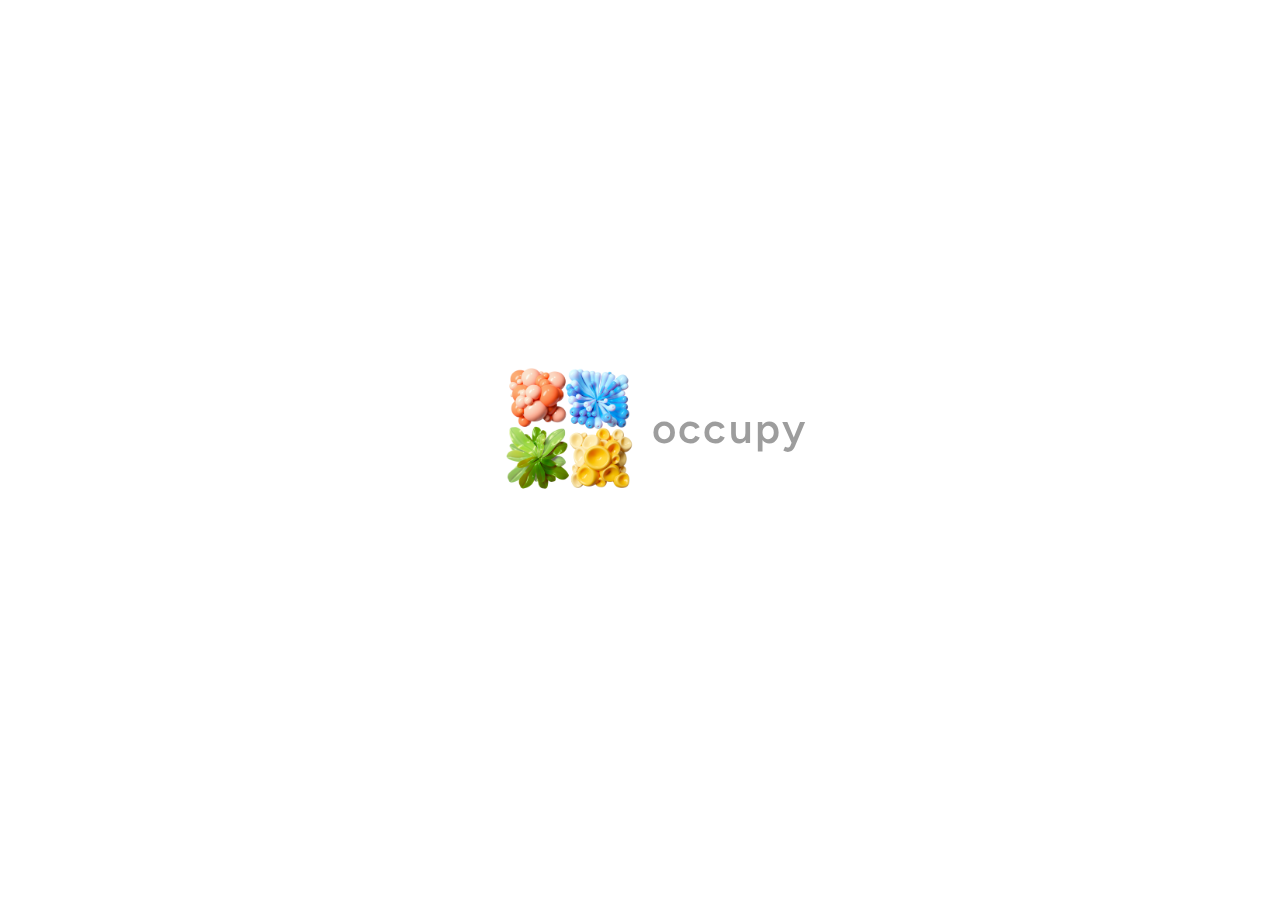
<file: index.html>
<!DOCTYPE html>
<html>
  <head>
    <meta http-equiv="Content-Type" content="text/html; charset=utf-8">
    <link rel="icon" href="images/favicon.ico">
    <link rel="stylesheet" type="text/css" href="indexStyle.css">
    <link rel="preconnect" href="https://fonts.googleapis.com"> 
    <link rel="preconnect" href="https://fonts.gstatic.com" crossorigin> 
    <link href="https://fonts.googleapis.com/css2?family=Anton&family=Bebas+Neue&family=DM+Serif+Text:ital@0;1&family=Figtree:ital,wght@0,400;0,500;0,600;0,700;1,300;1,400;1,500;1,600&display=swap" rel="stylesheet">
    
    <link rel="stylesheet" href="https://fonts.googleapis.com/css2?family=Material+Symbols+Rounded:opsz,wght,FILL,GRAD@48,600,0,0" />

  </head>
  <body>
    <div class="OuterField">
      <div class="MedField">
        <div class="InField"></div>
        <div class="TopFieldContainer">
          <div class="TopField">
            <div id="filterPlane"></div>
          </div>
        </div>
      </div>
    </div>

    <div class="MenuBar">
      <div class="ScrollMenu">
        <div class="ScrollMenuScroll">
          <div class="LifeCon LifeConSelected" id="LifeCon1"
          onclick="LifeModeSelect(1) "
          >
            <img src="images/LifeRed1.png" class="LifeImg1">
            <div class="LifeName">orange</div>

          </div>
          <div class="LifeCon" id="LifeCon2" 
          onclick="LifeModeSelect(2) "
          >
            <img src="images/LifeBlue1.png" class="LifeImg2">
            <div class="LifeName">blue</div>
          </div>
          <div class="LifeCon" id="LifeCon3"
          onclick="LifeModeSelect(3) "
          >
          <img src="images/LifeYellow1.png" class="LifeImg3">
            <div class="LifeName">yellow</div>

          </div>
          <div class="LifeCon" id="LifeCon4"
          onclick="LifeModeSelect(4) "
          >
          <img src="images/LifeGreen1.png" class="LifeImg4">
                <div class="LifeName">green</div>
          </div>
        
          <div class="LifeCon" id="LifeCon6"
          onclick="LifeModeSelect(6) "
          >
          <img src="images/LifePurple1.png" class="LifeImg6">
          <div class="LifeName">purple</div>

          </div>
          <div  id="LifeCon5"
          onclick=" "
          >
            
          </div>
          <div class="LifeCon" id="LifeCon7"
          onclick="LifeModeSelect(7) "
          >
                <img src="images/wallIcon.png" class="wallTool">
                <div class="LifeName">wall</div>
       
          </div>
        </div>

        <div class="bottomScroll">
        </div>
      </div>
      <div class="InfoMenu">
      
      </div>
      <div class="popDisplay">
        <div class="popDisplayText"></div>
      </div>
    </div>
    <div class="ToolBar">
      <div class="ToolScroll">

      <div class="Tool" id="DeleteTool" data-stat="DeletePassive" data-name="delete tool"
      onclick="deleteOnOff()"
      >
      <div class="Select"></div>
        <img src="images/circle.badge.xmark@5x.png" class="ToolIcon1">
      </div>

      <div class="Tool" id="FilterTool" data-stat="FilterPassive" data-name="filter tool"
      onclick="filterOnOff()"
      > 
      <div class="Select"></div>
        <img src="images/camera.filters@5x.png" class="ToolIcon6">
      </div>

      <div class="Tool" data-stat="playing" id="PlayTool" data-name="play/pause"
      onclick="play_pause_buffer()"
      >
        <img src="images/pause.fill@5x.png" class="ToolIcon3">
      </div>

      <div class="Tool" id="GridTool" data-stat="showing" data-name="clear tool"
      onclick="Clear()"
      >
        <img src="images/app.dashed@5x.png" class="ToolIcon2">
      </div>

      <div class="Tool" id="GridTool" data-stat="showing" data-name="grid tool"
      onclick="grid()"
      >
        <img src="images/grid@5x.png" class="ToolIcon2">
      </div>
 
      <div class="Toolline"></div>
    </div>
      <div class="Tool" id="ShowTool" data-stat="showing" data-name="show/hide"
      onclick="show_hide()"
      >
        <img src="images/chevron.backward@5x.png" id="ShowIcon" class="ToolIcon5">
      </div>
    </div>

    <div class="cursor_tracker " id="cursor_tracker" style="z-index: 300;"></div>

    <div class="loadPage">
      <img src="images/OccupiedIcon.png" class="mainLogo" style="position:absolute; width: 160px; left: 50%;">
      <div class="loadText" style="color: rgb(62, 62, 62); position:absolute; width: 300px; left: 50%;  scale: 1.4; opacity: 0.5; ">occupy</div>
    </div>
    <script src="indexJs.js"></script>
  </body>
</html>
</file>
<file: indexStyle.css>
body{
  overflow: hidden;
  margin: 0;
  padding: 0;
}
.InUnit{
  width: 50px;
  height: 50px;
  top: 0;
  left: 0;
  position: absolute;
  border: solid;
  border-color: rgb(236, 236, 236);
  border-width: 1px;
  box-sizing: border-box;
  -moz-box-sizing: border-box;
  -webkit-box-sizing: border-box;
  background-color: rgba(244, 244, 244, 0);
}
.InUnit:hover{
  border-color: rgb(185, 185, 185);
  border-width: 1px;
}
.InUnitHidden{
  border-color: rgba(185, 185, 185, 0);
}
.InField{
  width: 3000px;
  height: 3000px;
  position: relative;
}
.TopField{
    width: 3000px;
    height: 3000px;
    position: relative;
    pointer-events: none;
}
.TopFieldContainer{
  position: absolute;
  width: 3000px;
  height: 3000px;
  top: 0;
  left: 0;
  pointer-events: none;
}
.MedField{
  width: 3000px;
  height: 3000px;
  position: absolute;
}
.OuterField{
  position: absolute;
  top: 0;
  bottom: 0;
  left: 0;
  right: 0;
  background-color: rgb(242, 242, 242);
  overflow: scroll;
  transition: background-color 0.3s;
}
.MenuBar{
  position: absolute;
  top: 20px;
  left: 20px;
  width: 250px;
  height: 500px;
  -webkit-backdrop-filter: blur(15px);
  backdrop-filter: blur(15px);
  border-radius: 15px;
  box-shadow: 5px 5px 35px rgba(0, 0, 0, 0.206);
  overflow: hidden;
  transition: all 0.6s, opacity 1.2s  cubic-bezier(0.445, 0.05, 0.55, 0.95); 
  z-index: 100;
}
.MenuBarHidden{
  transform: translateX(-350px) translateY(-38px) scaleY(0.85) scaleX(1.2);
  opacity: 0.9;
  box-shadow: 5px 5px 35px rgba(0, 0, 0, 0);
}
.ToolBar{
  position: absolute;
  top: 20px;
  left: 290px;
  width: 70px;
  height: 258px;
  -webkit-backdrop-filter: blur(15px);
  backdrop-filter: blur(15px);
  border-radius: 15px;
  box-shadow: 5px 5px 35px rgba(0, 0, 0, 0.206);
  transition: all 0.7s ;
  background-color: rgba(255, 255, 255, 0.88);
  z-index: 100;
}
.ToolBarHidden{
  transform: translateX(-270px);
}
.Tool{
  width: 55px;
  height: 55px;
  margin: 7.5px;
  border-radius: 7.5px;
  transition: all 0.3s ;
  scale: 1;
}
.Tool:hover{
  background-color: rgba(0, 0, 0, 0.054);
}
.Tool:active{
  scale: 0.9;
  background-color: rgba(0, 0, 0, 0.116);
}
.ToolIcon1{
  width: 50px;
  margin-left: 2px;
  margin-top: 7px;
  opacity: 0.75;
}
.ToolIcon2{
  width: 31px;
  margin-left: 12.5px;
  margin-top: 12px;
  opacity: 0.75;
}
.ToolIcon3{
  width: 20px;
  margin-left: 18px;
  margin-top: 15px;
  opacity: 0.75;
}
.ToolIcon4{
  width: 25px;
  margin-left: 15px;
  margin-top: 15px;
  opacity: 0.75;
}
.ToolIcon5{
  width: 16px;
  margin-left: 19px;
  margin-top: 16.5px;
  opacity: 0.4;
}
.ToolIcon6{
  width: 36px;
  margin-left: 10px;
  margin-top: 12px;
  opacity: 0.75;
}
.ScrollMenu{
  position: absolute;
  top: 0;
  left: 0;
  width: 250px;
  height: 280px;
  background-color: rgba(255, 255, 255, 0.88);
  overflow: hidden;
}
.InfoMenu{
  position: absolute;
  top: 280px;
  left: 0;
  width: 250px;
  height: 220px;
  background-color: rgba(234, 234, 234, 0.88);
}
#ShowIcon{
  transition: all 0.7s;
}
.ToolScroll{
  overflow: scroll;
  width: 70px;
  height: 187.5px;
  -ms-overflow-style: none; /* for Internet Explorer, Edge */
  scrollbar-width: none; /* for Firefox */
}
.ToolScroll::-webkit-scrollbar{
  display: none; /* for Chrome, Safari, and Opera */
}
.Toolline{
  position: absolute;
  background-color: rgb(226, 226, 226);
  left: 5px;
  top: 188px;
  width: 60px;
  height: 2px;
  border-radius: 2px;
  box-shadow: 0px -2px 5px rgb(255, 255, 255);
}
.ScrollMenuScroll{
  position: absolute;
  top: 0;
  left: 0;
  overflow: scroll;
  height: 280px;
  width: 250px;
  -ms-overflow-style: none; /* for Internet Explorer, Edge */
  scrollbar-width: none; /* for Firefox */
}
.ScrollMenuScroll::-webkit-scrollbar{
  display: none; /* for Chrome, Safari, and Opera */
}
.LifeCon{
  width: 230px;
  height: 50px;
  margin: 10px;
  border-radius: 8px;
  transition: all 0.3s ;
  position: relative;
}
.LifeCon:hover{
  background-color: rgba(0, 0, 0, 0.054);
}
.LifeCon:active{
  scale: 0.99;
  background-color: rgba(0, 0, 0, 0.116);
}
.LifeConSelected{
  background-color: rgba(0, 0, 0, 0.054);
}
.LifeName{
  position: absolute;
  font-family: Figtree, sans-serif;
  font-weight: 300;
  font-size: 22px;
  top: 55.5%;
  letter-spacing: 2px;
  top: 11px;
  right: 15px;
  opacity: 0.6;
  transition: all 0.3s ;
}
.LifeCon:hover .LifeName{
  opacity: 0.7;
}
.LifeImg1{
  width: 40px;
  margin: 5px;
  filter:drop-shadow(2px 3px 3px rgba(187, 136, 111, 0.409))
         drop-shadow(-2px -2px 3px rgba(255, 221, 204, 0.357));
}
.LifeImg2{
  width: 40px;
  margin: 5px;
  filter: drop-shadow(2px 3px 3px rgba(111, 165, 187, 0.409))
          drop-shadow(-2px -2px 3px rgba(204, 238, 255, 0.357));
}
.LifeImg3{
  width: 40px;
  margin: 5px;
  filter:drop-shadow(2px 3px 3px rgba(187, 176, 111, 0.409))
         drop-shadow(-2px -2px 3px rgba(255, 246, 204, 0.357));
}
.LifeImg4{
  width: 40px;
  margin: 5px;
  filter:drop-shadow(2px 3px 3px rgba(134, 187, 111, 0.409))
         drop-shadow(-2px -2px 3px rgba(225, 255, 204, 0.357));
}
.LifeImg6{
  width: 40px;
  margin: 5px;
  filter:drop-shadow(2px 3px 3px rgba(140, 111, 187, 0.409))
         drop-shadow(-2px -2px 3px rgba(238, 204, 255, 0.357));
}
.LifeImg1Field{
  position: absolute;
  top: -2.5px;
  left: -2.5px;
  width: 80px;
  margin: 0px;
  filter:drop-shadow(3px 2px 1px rgba(45, 17, 0, 0.365))
         drop-shadow(-2px -2px 3px rgba(255, 221, 204, 0.532));
}
.LifeImg2Field{
  position: absolute;
  top: -2.5px;
  left: -2.5px;
  width: 80px;
  margin: 0px;
  filter:drop-shadow(3px 2px 1px rgba(0, 24, 45, 0.365))
         drop-shadow(-2px -2px 3px rgba(204, 252, 255, 0.532));
}
.LifeImg3Field{
  position: absolute;
  top: -2.5px;
  left: -2.5px;
  width: 80px;
  margin: 0px;
  filter:drop-shadow(3px 2px 1px rgba(45, 35, 0, 0.365))
         drop-shadow(-2px -2px 3px rgba(255, 231, 167, 0.532));
}
.LifeImg4Field{
  position: absolute;
  top: -2.5px;
  left: -2.5px;
  width: 80px;
  margin: 0px;
  filter:drop-shadow(3px 2px 1px rgba(15, 45, 0, 0.365))
         drop-shadow(-2px -2px 3px rgba(218, 255, 204, 0.532));
  transition: all 0.4s;
}
.LifeImg4Passive{
  filter:drop-shadow(3px 2px 1px rgba(45, 34, 0, 0.365))
  drop-shadow(-2px -2px 3px rgba(255, 251, 204, 0.532))
  hue-rotate(-30deg)
  ;
}
.LifeImg6Field{
  position: absolute;
  top: -2.5px;
  left: -2.5px;
  width: 80px;
  margin: 0px;
  filter:drop-shadow(3px 2px 1px rgba(28, 0, 45, 0.365))
         drop-shadow(-2px -2px 3px rgba(235, 204, 255, 0.532));
}
.LifeImg6FieldW{
  position: absolute;
  top: -2.5px;
  left: -2.5px;
  width: 80px;
  margin: 0px;
  filter:drop-shadow(3px 2px 1px rgba(28, 0, 45, 0.365))
         drop-shadow(-2px -2px 3px rgba(196, 127, 241, 0.35));
}
.Select{
  width: 55px;
  height: 55px;
  position: absolute;
  top: 0;
  left: 0;
  border-radius: 7.5px;
  transition: all 0.3s ;
  scale: 1;
  background-color: rgb(92, 92, 92);
  opacity: 0;
}
.IconInvert{
  filter: invert();
}
.wall{
  width: 50px;
  height: 50px;
  margin: -1px;
  background-color: rgb(92, 92, 92);
  position: relative;
  scale: 0.95;
  border-radius: 5px;
}
.wallCornner{
  width: 20px;
  position: absolute;
  bottom: 5px;
  right: 6px;

}
.wallTool{
  width: 35px;
  height: 35px;
  margin: 7.5px;
  scale: 0.9;
}
#LifeCon5{
  width: 230px;
  height: 2px;
  margin: 10px;
  border-radius: 8px;
  background-color: rgba(0, 0, 0, 0.06);
  transition: all 0.3s ;
  position: relative;
}
.bottomScroll{
  width: 280px;
  height: 20px;
  background-color: rgba(255, 255, 255, 0.615);
  filter: blur(10px);
  position: absolute;
  bottom: -6px;
  left: -15;
}
.InfoImg{
  width: 70px;
  margin: 5px;
}
.InfoImgContainer{
  width: 80px;
  height: 80px;
  background-color: rgba(0, 0, 0, 0.054);
  margin: 10px;
  border-radius: 12px;
}
.InfoName{
  position: absolute;
  left: 110px;
  top: 10px;
  font-family: Figtree, sans-serif;
  font-weight: 600;
  font-size: 30px;
  letter-spacing: 1px;
  opacity: 0.4;

}
.InfoDetail{
  width: 130px;
  position: absolute;
  left: 110px;
  top: 50px;
  font-family: Figtree, sans-serif;
  font-weight: 300;
  font-size: 10px;
  letter-spacing: 1px;
  opacity: 0.4;
}
.InfoHealth{
  width: 123px;
  position: absolute;
  left: 100px;
  top: 50px;
  padding: 5px;
  padding-left: 10px;
  font-family: Figtree, sans-serif;
  font-weight: 400;
  font-size: 15px;
  letter-spacing: 1px;
  opacity: 0.4;
  border: solid;
  border-width: 1px;
  border-color: rgba(0, 0, 0, 0.2);
  border-radius: 8px;
}
.InfoPosition{
  width: 123px;
  position: absolute;
  left: 100px;
  top: 85px;
  padding: 5px;
  padding-left: 10px;
  font-family: Figtree, sans-serif;
  font-weight: 400;
  font-size: 15px;
  letter-spacing: 1px;
  opacity: 0.4;
  border: solid;
  border-width: 1px;
  border-color: rgba(0, 0, 0, 0.2);
  border-radius: 8px;
}
.InfoPopulation{
  width: 123px;
  height: 38px;
  position: absolute;
  left: 100px;
  top: 120px;
  padding: 5px;
  padding-left: 10px;
  font-family: Figtree, sans-serif;
  font-weight: 400;
  font-size: 15px;
  letter-spacing: 1px;
  opacity: 0.4;
  border: solid;
  border-width: 1px;
  border-color: rgba(0, 0, 0, 0.2);
  border-radius: 8px;
}
.InfoText{
  font-family: Figtree, sans-serif;
  font-weight: 600;
  font-size: 15px;
  letter-spacing: 1px;
  
}
.InfoPart{
  width: 63px;
  height: 63px;
  position: absolute;
  left: 10px;
  top: 95px;
  padding: 5px;
  padding-left: 10px;
  font-family: Figtree, sans-serif;
  font-weight: 400;
  font-size: 15px;
  letter-spacing: 1px;
  opacity: 0.4;
  border: solid;
  border-width: 1px;
  border-color: rgba(255, 255, 255, 0);
  border-radius: 8px;
}
.barText{
  font-family: Figtree, sans-serif;
  font-weight: 400;
  font-size: 14px;
  letter-spacing: 1px;
  opacity: 0.3;
}
.InfobodyType{
  font-family: Figtree, sans-serif;
  font-weight: 700;
  font-size: 18px;
  letter-spacing: 1px;
}
.popDisplay{
  width: 230px;
  height: 30px;
  position: absolute;
  left: 10px;
  bottom: 10px;
  
  background-color: rgba(0, 0, 0, 0.054);
  border-radius: 8px;
}
.popDisplayText{
  margin: 5px;
  margin-left: 10px;
  font-family: Figtree, sans-serif;
  font-weight: 500;
  font-size: 15px;
  letter-spacing: 1px;
  opacity: 0.4;
}
#filterPlane{
  width: 3000px;
  height: 3000px;
  position: absolute;
  top: 0;
  left: 0;
  z-index: 1;
  background-color: rgba(255, 255, 255, 0.34);
  display: none;
  pointer-events: none;
}
.loadPage{
  position: fixed;
  top: 0;
  bottom: 0;
  left: 0;
  right: 0;
  background-color: white;
  opacity: 1;
  text-align: center;
  filter: blur(0);
  transition: opacity 0.6s, filter 0.6s cubic-bezier(.85,-0.01,.38,1);
  z-index: 300;
}
.mainLogo{
  transition: all 1.2s cubic-bezier(.85,-0.01,.38,1);
  filter: blur(20px);
  opacity: 0;
  top: 50%;
  translate: -80px -100px;
  scale: 1;
}
.mainLogoActive{
  filter: blur(0px);
  opacity: 1;
  top: 50%;
  translate: -150px -100px;
  scale: 0.8;
}
.loadText{
  filter: blur(20px);
  opacity: 0;
  font-family: Figtree, sans-serif;
  font-weight: 600;
  font-size: 30px;
  top: 50%;
  translate: -120px -40px;
  letter-spacing: 10px;
  transition: all 1.3s cubic-bezier(.85,-0.01,.38,1);
  scale: 0.8;
}
.loadTextActive{
  filter: blur(0px);
  opacity: 0.8;
  top: 50%;
  translate: -60px -40px;
  letter-spacing: 2px;
  scale: 1;
}
.cursor_tracker{
  position: absolute;
  top: 0;
  left: 0;
  z-index: 10;
  background-color: rgba(255, 255, 255, 0.554);
  filter: blur(0);
  border-radius: 8px;
  width: 90px;
  height: 16px;
  pointer-events: none;
  scale: 1;
  font-family: Figtree, sans-serif;
  color: rgb(90, 90, 90);
  font-weight: 400;
  font-size: 15px;
  letter-spacing: 1px;
  text-align: center;
  opacity: 1;
  padding: 2px;
  padding-left: 5px;
  padding-bottom: 4px;
  box-shadow: 0px 0px 10px rgba(0, 0, 0, 0.059);
  backdrop-filter: blur(20px);
  -webkit-backdrop-filter: blur(20px);
  display: none;

}
</file>
